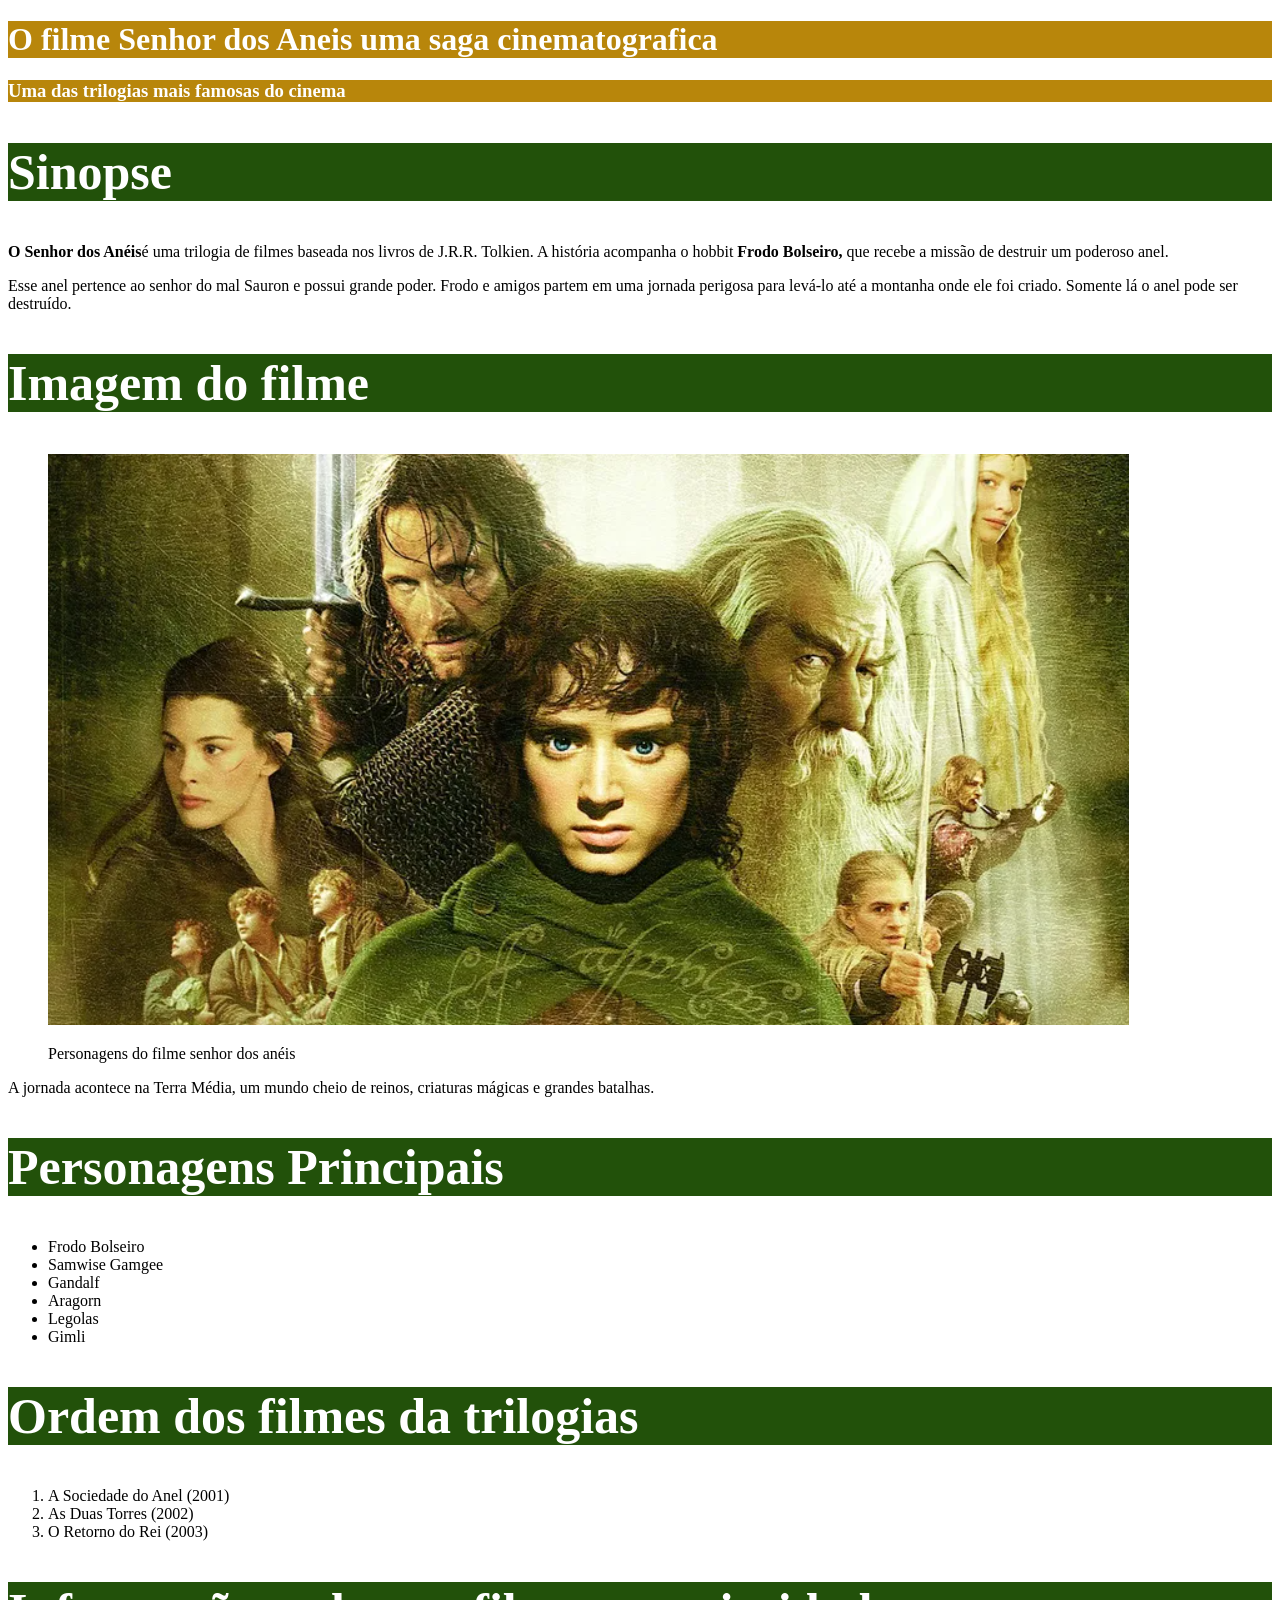
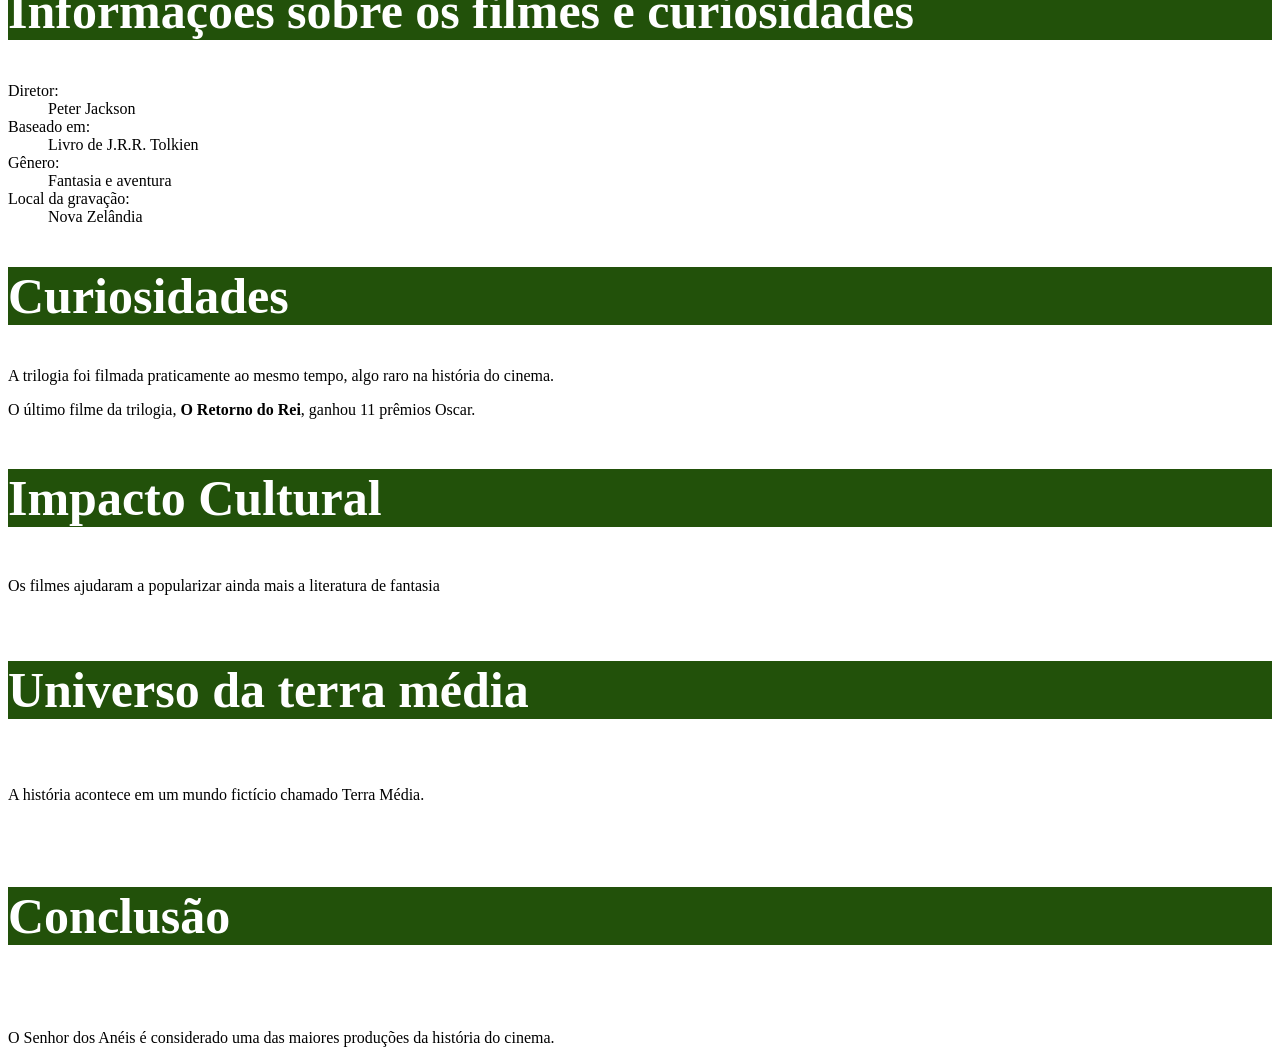
<file: index.html>
<!DOCTYPE html>
<html lang="PT-br">
<head>
    <meta charset="UTF-8">
    <meta name="viewport" content="width=device-width, initial-scale=1.0">
    <title>Site do Senhor dos Anéis</title>
    <link rel="stylesheet" href="Lindao.css">
</head>
<body>
    <h1 class="titulo_principal">O filme Senhor dos Aneis uma saga cinematografica</h1>
    <h3 class="titulo_principal">Uma das trilogias mais famosas do cinema</h3>
    <h2 class="Titulo_segundario">Sinopse </h2>
    <p><strong>O Senhor dos Anéis</strong>é uma trilogia de filmes baseada nos livros de J.R.R. 
        Tolkien. A história acompanha o hobbit <strong> Frodo Bolseiro,</strong> que recebe a missão
        de destruir um poderoso anel.</p>
    <p>Esse anel pertence ao senhor do mal Sauron e possui grande poder.
         Frodo e amigos partem em uma jornada perigosa para levá-lo até a montanha onde ele foi criado. Somente lá o anel pode ser destruído.</p>
    <h2 class="Titulo_segundario"> Imagem do filme</h2>
    <figure>
        <img src="senhor.png" alt="Personagens do filme Senhor dos Aneis">
    <p></figcaption>Personagens do filme senhor dos anéis</figcaption></p>
    </figure>
    <p>A jornada acontece na Terra Média, um mundo cheio de reinos, criaturas
mágicas e grandes batalhas.</p>
    <h2 class="Titulo_segundario">Personagens Principais</h2>
    <ul>
        <li>Frodo Bolseiro</li>
        <li>Samwise Gamgee</li>
        <li>Gandalf</li>
        <li>Aragorn</li>
        <li>Legolas</li>
        <li>Gimli</li>
    </ul>
    <h2 class="Titulo_segundario"> Ordem dos filmes da trilogias</h2>
    <ol>
        <li>A Sociedade do Anel (2001)</li>
        <li>As Duas Torres (2002)</li>
        <li>O Retorno do Rei (2003)</li>
    </ol>
    <h2 class="Titulo_segundario"> Informações sobre os filmes e curiosidades</h2>
    <dl>
        <dt>Diretor:</dt>
            <dd>Peter Jackson</dd>
        <dt>Baseado em:</dt>
            <dd>Livro de J.R.R. Tolkien</dd>
        <dt>Gênero:</dt>
            <dd>Fantasia e aventura</dd>
        <dt>Local da gravação:</dt>
            <dd>Nova Zelândia</dd>
    </dl>
    <h2 class="Titulo_segundario"> Curiosidades</h2>
        <p>A trilogia foi filmada praticamente ao mesmo tempo, algo raro na história do cinema.</p>
        <p>O último filme da trilogia, <strong> O Retorno do Rei</strong>, ganhou 11 prêmios Oscar.</p>
    <h3 class="Titulo_segundario">Impacto Cultural</h3>
        <p>Os filmes ajudaram a popularizar ainda mais a literatura de fantasia</p>
    <h4 class="Titulo_segundario">Universo da terra média</h4>
        <p>A história acontece em um mundo fictício chamado Terra Média.</p>
    <h5 class="Titulo_segundario">Conclusão</h5>
        <p>O Senhor dos Anéis é considerado uma das maiores produções da história do cinema.</p>
</body>
</html>
</file>
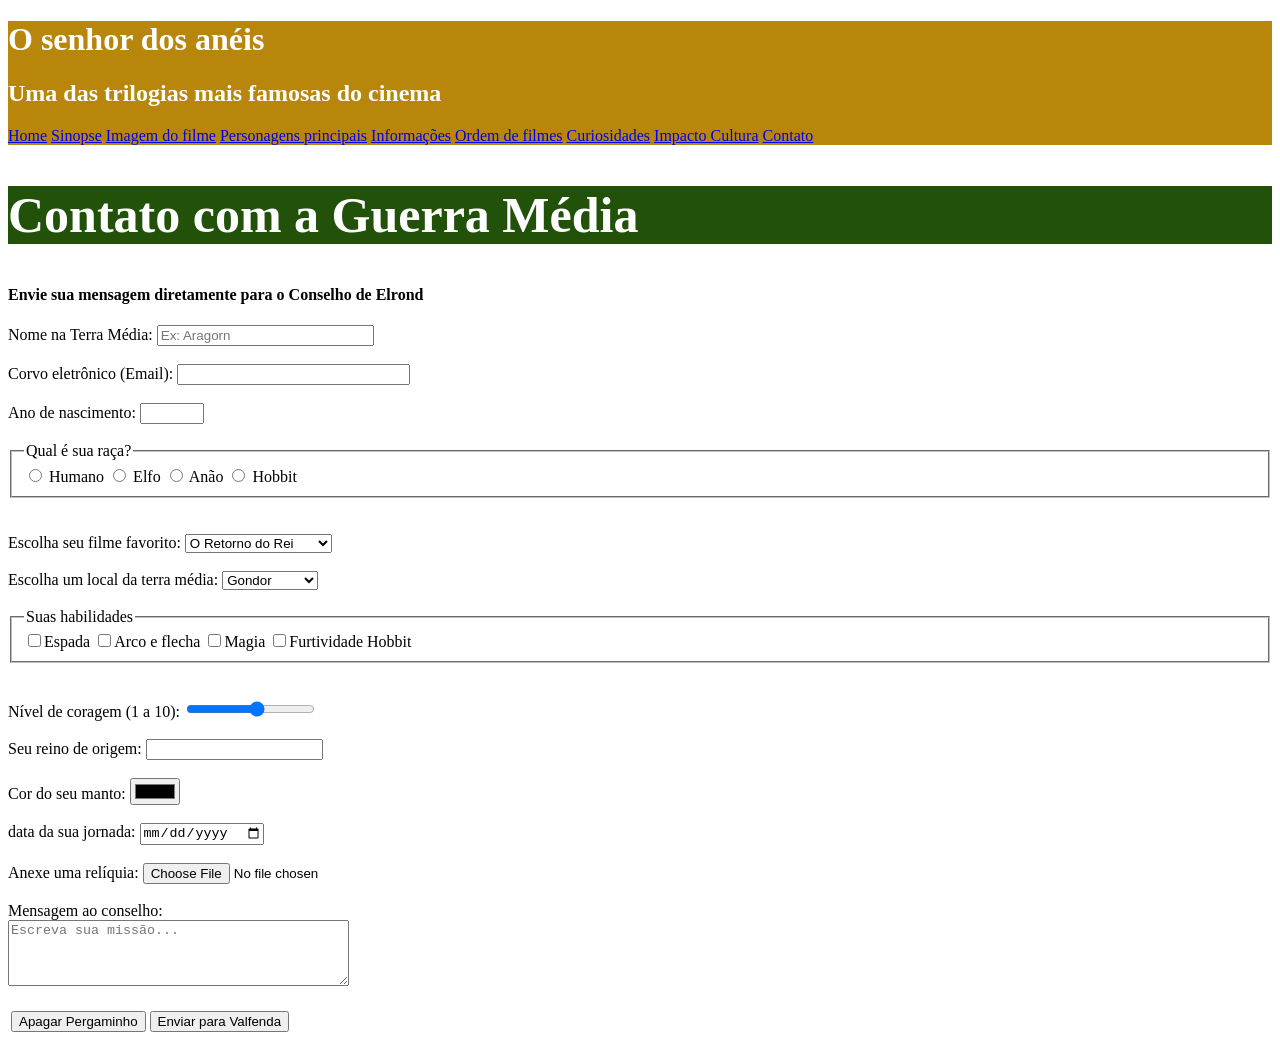
<file: contato.html>
<!DOCTYPE html>
<html lang="pt-br">
    
<head>
    <meta charset="UTF-8">
    <meta name="viewport" content="width=device-width, initial-scale=1.0">
    <title>Senhor dos Anéis Contato</title>
    <link rel="stylesheet" href="Lindao.css">
</head>

<body>
    <div class="titulo_principal">  <!--Cabeçalho-->
        <h1>O senhor dos anéis</h1>
        <h2>Uma das trilogias mais famosas do cinema<wbr></h2>
        <nav>
            <a href="home.html">Home</a>
            <a href="sinopse.html">Sinopse</a>
            <a href="imagem.html">Imagem do filme</a>
            <a href="personagens.html">Personagens principais</a>
            <a href="Informações.html">Informações</a>
            <a href="ordem.html">Ordem de filmes</a>
            <a href="curiosidades.html">Curiosidades</a>
            <a href="impacto.html">Impacto Cultura</a>
            <a href="contato.html">Contato</a>
        </nav>
    </div>

    <h2 class="Titulo_segundario">Contato com a Guerra Média</h2> <!--Titulo do formulário-->
    
    <h4>Envie sua mensagem diretamente para o Conselho de Elrond</h4> <!--Subtitulo-->
    
    <!--Inicio do Formulário-->
    <form action="" method="">
        <label for="nomepessoa" >Nome na Terra Média:</label> 
        <input type="text" name="nomepessoa"
        id="nomepessoa" minlength="3" maxlength="15"
        required placeholder="Ex: Aragorn" size="25"> <br><br>

        <label for="email">Corvo eletrônico  (Email):</label>
        <input type="email" name="email" id="email" required size="27"> <br><br>

        <label for="ano">Ano de nascimento:</label>
        <input type="number" id="ano" name="ano" max="2026" min="1999"> <br><br>

        <!--tabela para selecionar sua raça-->
        <fieldset>
            <legend>Qual é sua raça?</legend>

            <label>
                <input type="radio" name="raca" value="humano"> Humano
            </label>

            <label>
                <input type="radio" name="raca" value="elfo"> Elfo
            </label>

            <label>
                <input type="radio" name="raca" value="anao"> Anão
            </label>

            <label>
                <input type="radio" name="raca" value="hobbit"> Hobbit
            </label>

        </fieldset><br><br>

        <!--Seleção de escolha sobre o filme favorito-->
        <label for="filme">Escolha seu filme favorito:</label>
        <select name="filme" id="filme">

            <option value="filme1">A Sociedade do Anel</option>

            <option value="filme2">As Duas Torres</option>

            <option value="filme3" selected>O Retorno do Rei</option>

        </select> <br><br>

        <!--Seleção de lista sobre o subtitulos de escolhas-->
        <label for="text">Escolha um local da terra média:</label>
        <select name="lista" id="lista">
            
            <optgroup label="Reino dos Homens">
                <option value="Gondor">Gondor</option>
                <option value="Rohan">Rohan</option>
            </optgroup>

            <optgroup label="Terras Élficas">
                <option value="Valfenda">Valfenda</option>
                <option value="Lothlórien">Lothlórien</option>
            </optgroup>

            <optgroup label="Outros">
                <option value="Mordor">Mordor</option>
                <option value="Condado">Condado</option>
            </optgroup>

        </select><br><br>

        <!--Tabela de escolhas sobre as habilidades-->
        <fieldset>
            <legend>Suas habilidades</legend>
            
            <label for="espada"><input type="checkbox" id="espada" name="habilidade">Espada</label>
            
            <label for="arco"><input type="checkbox" id="arco" name="habilidade">Arco e flecha</label>
            
            <label for="magia"><input type="checkbox" id="magia" name="habilidade">Magia</label>
            
            <label for="furtividade"><input type="checkbox" id="furtividade" name="habilidade">Furtividade Hobbit</label>
        
        </fieldset> <br><br>

        <!--Selecionar o nível da barra sendo o Nível de coragem-->
        <label for="text"> Nível de coragem (1 a 10):</label>
        <input type="range" min="1" max="10" id="nivel" name="nivelCoragem"><br><br>

        <!--Datalist para selecionar o tipo do origem do seu reino-->
        <label for="text">Seu reino de origem:</label>
        <input type="origem" id="buscar_datalist" list="origem">

        <datalist id="origem">
        
            <option>Gondor</option>
            <option>Rohan</option>
            <option>Mordor</option>
            <option>Condado</option>
        
        </datalist><br><br>

        <!--Modo de seleção de cor para adicionar ao seu manto-->
        <label for="cor">Cor do seu manto:</label>
        <input type="color" id="manto" name="colorManto"><br><br>

        <!--Seleção de data para iniciar a jornada-->
        <label for="jornada">data da sua jornada:</label>
        <input type="date" id="dataJornada" name="jornada"><br><br>

        <!--Seleção de escolha de arquivo para adicionar uma relíquia-->
        <label for="arquivo">Anexe uma relíquia:</label>
        <input type="file" id="arquivo" name="arquivo"><br><br>

        <!--Tabela de mensagem para enviar ao conselho-->
        <label for="Mensagem">Mensagem ao conselho:</label><br>
        <textarea id="mensagem" name="mensagem" rows="4" cols="40" placeholder="Escreva sua missão..."></textarea><br><br>

        <!--Enviar ou Excluir formulário ou (pergaminho em outras linguas)-->
        <table id="finalizar" name="finalizar">
            <tr>
                <td><input type="reset" value="Apagar Pergaminho"></td>

                <td><input type="submit" value="Enviar para Valfenda"></td>
            
            </tr>

        </table>

    </form> <!--fim do formulário-->
</body>
</html>
</file>
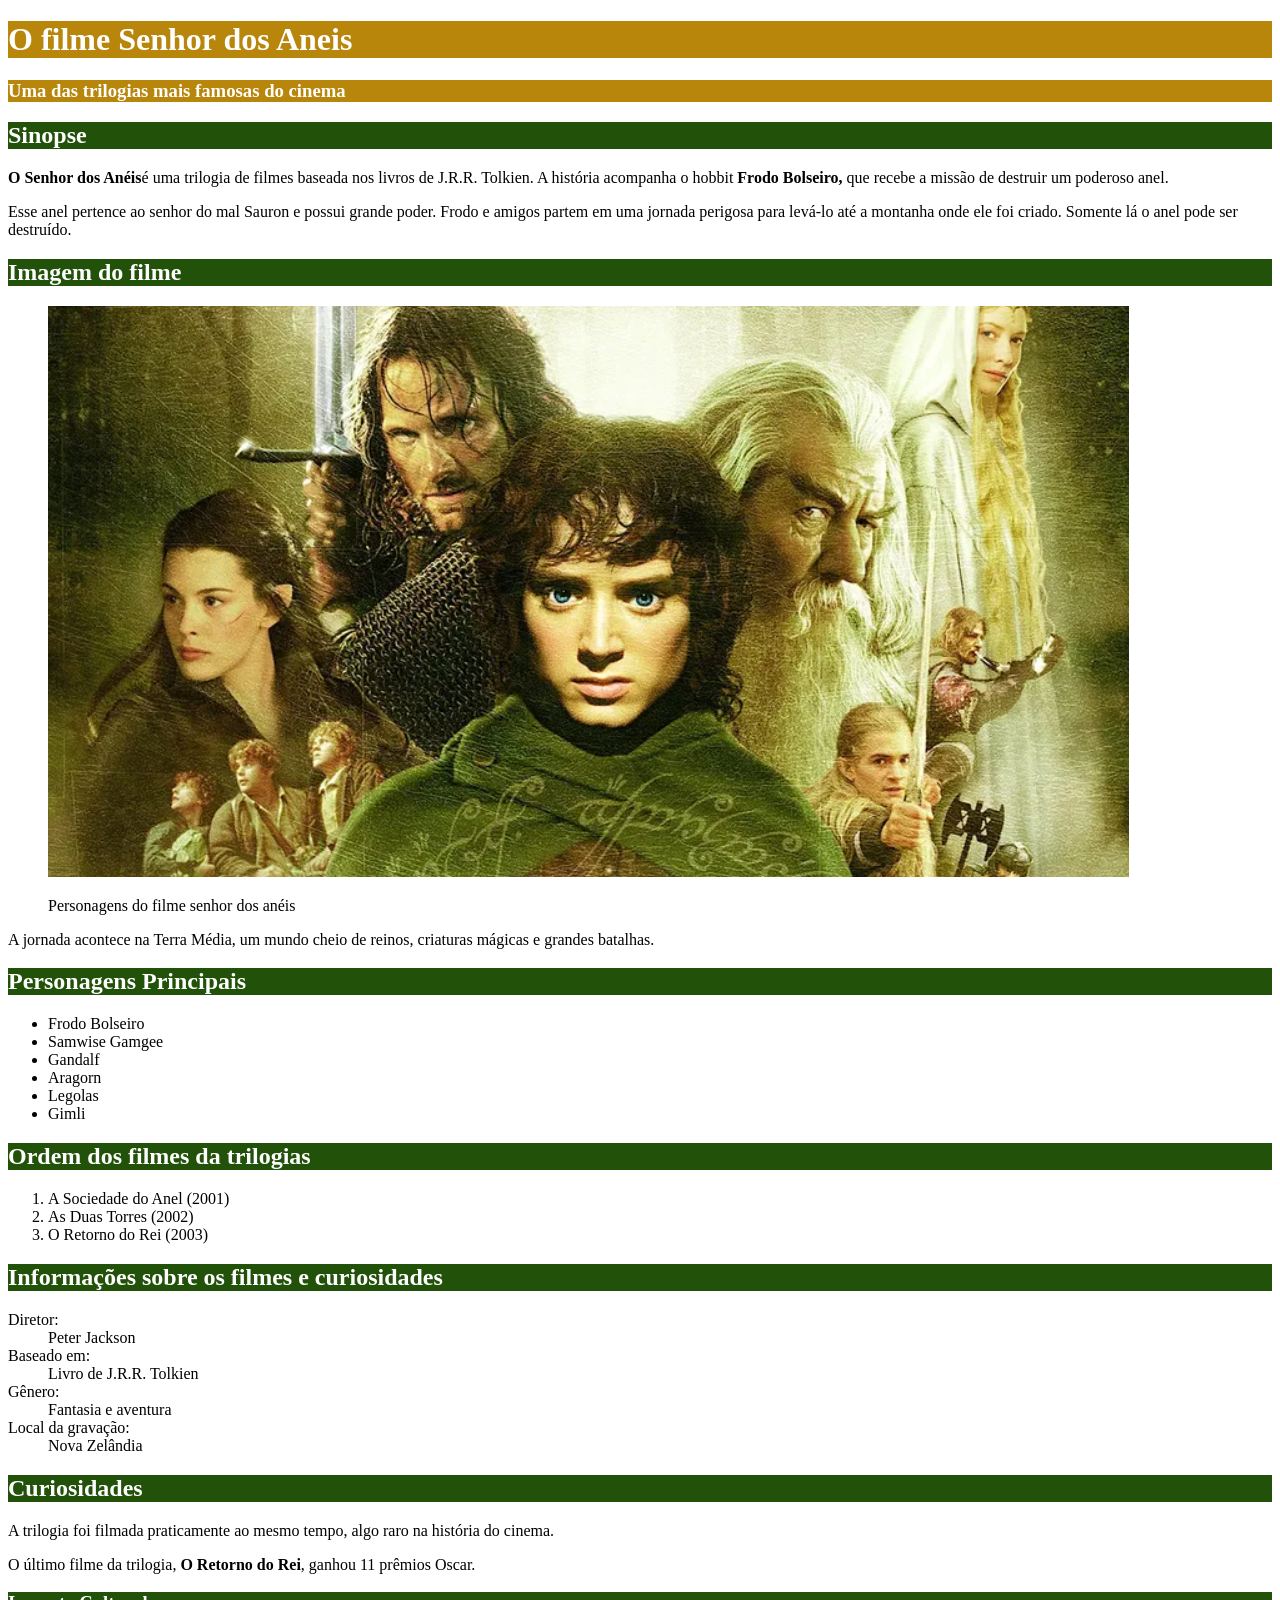
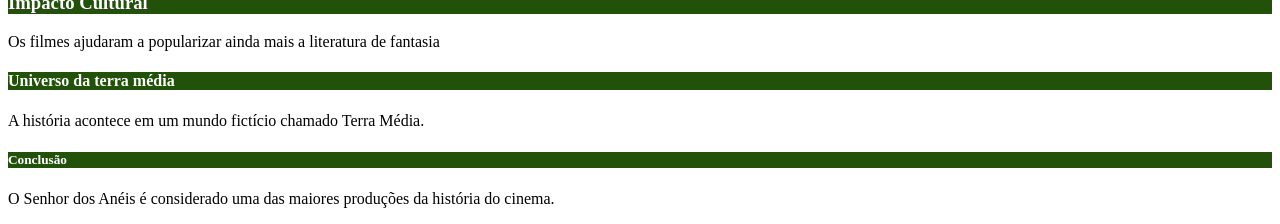
<file: Site do Senhor dos Anéis.html>
<!DOCTYPE html>
<!-- saved from url=(0062)file:///C:/Users/solan/OneDrive/Documentos/imagenss/index.html -->
<html lang="PT-br"><head><meta http-equiv="Content-Type" content="text/html; charset=UTF-8">
    
    <meta name="viewport" content="width=device-width, initial-scale=1.0">
    <title>Site do Senhor dos Anéis</title>
    <link rel="stylesheet" href="./Site do Senhor dos Anéis_files/Lindao.css">
</head>
<body>
    <h1 class="titulo_principal">O filme Senhor dos Aneis</h1>
    <h3 class="titulo_principal">Uma das trilogias mais famosas do cinema</h3>
    <h2 class="Titulo_segundario">Sinopse </h2>
    <p><strong>O Senhor dos Anéis</strong>é uma trilogia de filmes baseada nos livros de J.R.R. 
        Tolkien. A história acompanha o hobbit <strong> Frodo Bolseiro,</strong> que recebe a missão
        de destruir um poderoso anel.</p>
    <p>Esse anel pertence ao senhor do mal Sauron e possui grande poder.
         Frodo e amigos partem em uma jornada perigosa para levá-lo até a montanha onde ele foi criado. Somente lá o anel pode ser destruído.</p>
    <h2 class="Titulo_segundario"> Imagem do filme</h2>
    <figure>
        <img src="./Site do Senhor dos Anéis_files/senhor.png" alt="Personagens do filme Senhor dos Aneis">
    <p>Personagens do filme senhor dos anéis</p>
    </figure>
    <p>A jornada acontece na Terra Média, um mundo cheio de reinos, criaturas
mágicas e grandes batalhas.</p>
    <h2 class="Titulo_segundario">Personagens Principais</h2>
    <ul>
        <li>Frodo Bolseiro</li>
        <li>Samwise Gamgee</li>
        <li>Gandalf</li>
        <li>Aragorn</li>
        <li>Legolas</li>
        <li>Gimli</li>
    </ul>
    <h2 class="Titulo_segundario"> Ordem dos filmes da trilogias</h2>
    <ol>
        <li>A Sociedade do Anel (2001)</li>
        <li>As Duas Torres (2002)</li>
        <li>O Retorno do Rei (2003)</li>
    </ol>
    <h2 class="Titulo_segundario"> Informações sobre os filmes e curiosidades</h2>
    <dl>
        <dt>Diretor:</dt>
            <dd>Peter Jackson</dd>
        <dt>Baseado em:</dt>
            <dd>Livro de J.R.R. Tolkien</dd>
        <dt>Gênero:</dt>
            <dd>Fantasia e aventura</dd>
        <dt>Local da gravação:</dt>
            <dd>Nova Zelândia</dd>
    </dl>
    <h2 class="Titulo_segundario"> Curiosidades</h2>
        <p>A trilogia foi filmada praticamente ao mesmo tempo, algo raro na história do cinema.</p>
        <p>O último filme da trilogia, <strong> O Retorno do Rei</strong>, ganhou 11 prêmios Oscar.</p>
    <h3 class="Titulo_segundario">Impacto Cultural</h3>
        <p>Os filmes ajudaram a popularizar ainda mais a literatura de fantasia</p>
    <h4 class="Titulo_segundario">Universo da terra média</h4>
        <p>A história acontece em um mundo fictício chamado&nbsp;Terra Média.</p>
    <h5 class="Titulo_segundario">Conclusão</h5>
        <p>O Senhor dos Anéis é considerado uma das maiores produções da história do cinema.</p>

</body></html>
</file>
<file: Lindao.css>
.titulo_principal{
    background-color: darkgoldenrod;
    color: white;
}
.Titulo_segundario{
    background-color: rgb(34, 81, 10);
    color: white;
    font-size: 50px;
   
}
</file>
<file: Site do Senhor dos Anéis_files/Lindao.css>
.titulo_principal{
    background-color: darkgoldenrod;
    color: white;
}
.Titulo_segundario{
    background-color: rgb(34, 81, 10);
    color: white
}
</file>
